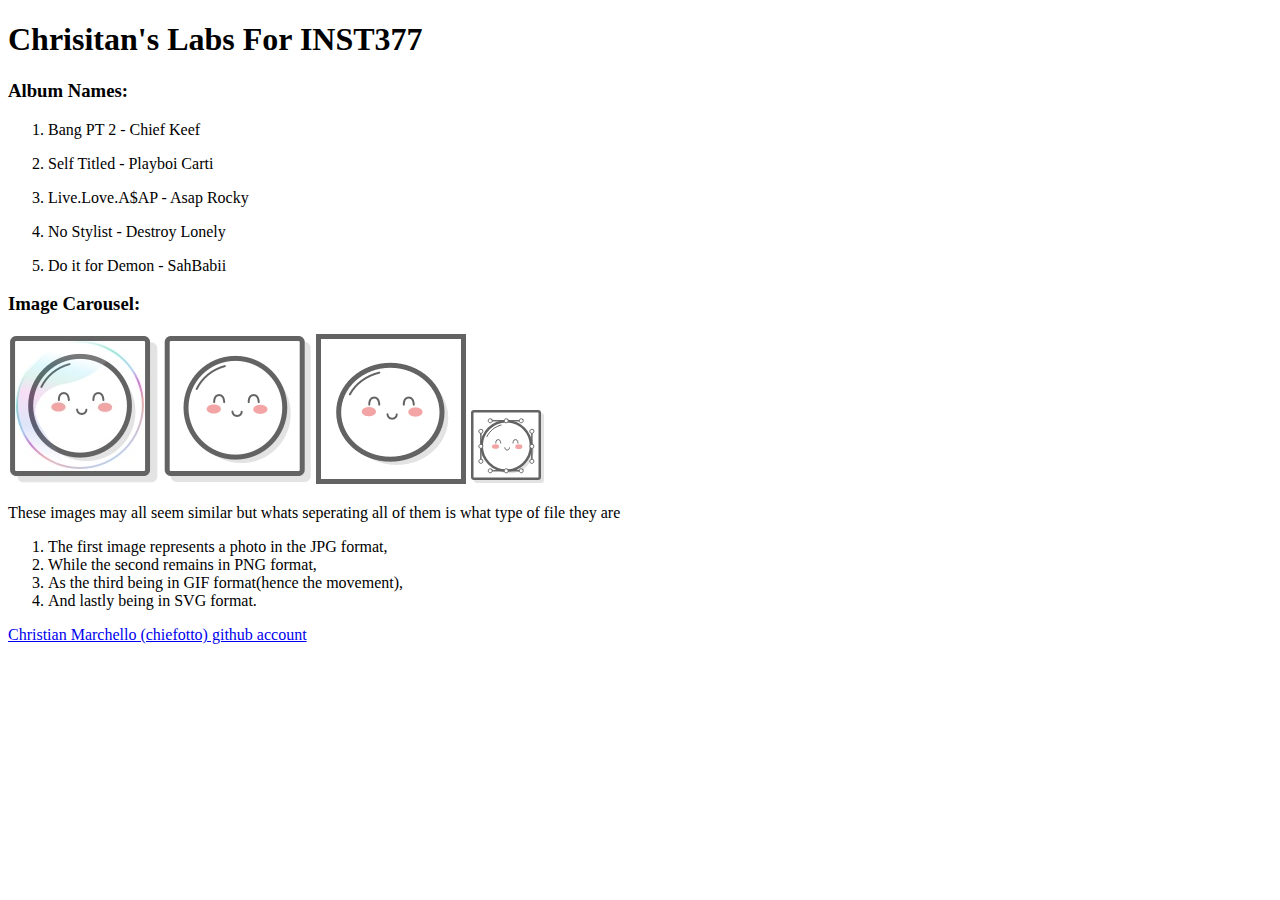
<file: client/lab_1/index.html>
<!DOCTYPE html>
<html lang="en">
<head>
  <meta charset="UTF-8">
  <meta http-equiv="X-UA-Compatible" content="IE=edge">
  <meta name="viewport" content="width=device-width, initial-scale=1.0">
  <title>Christian Lab 1</title>
</head>
<body>
  <div>
    <header><h1>Chrisitan's Labs For INST377</h1></header>
    <div>
      <div><h3>Album Names:</h3></div>
      <ol>
        <li>Bang PT 2 - Chief Keef</li>
        <li><p>Self Titled - Playboi Carti</p></li>
        <li><p>Live.Love.A$AP - Asap Rocky</p></li>
        <li><p>No Stylist - Destroy Lonely</p></li>
        <li><p>Do it for Demon - SahBabii</p></li>
      </ol>
      <div>
      <h3>Image Carousel:</h3>
      </div>
      <div>
        <img src="images/images-4149f7/images/mochi.jpg" alt="jpg form">
        <img src="images/images-4149f7/images/mochi2.png" alt="png form">
        <img src="images/images-4149f7/images/mochi3.gif" alt="gif form">
        <img src="images/images-4149f7/images/mochi4.svg" alt="svg form">
        <div>
          <P>These images may all seem similar but whats seperating all of them is
            what type of file they are
          </P>
          <ol>
            <li>The first image represents a photo in the JPG format,</li>
            <li>While the second remains in PNG format,</li>
            <li>As the third being in GIF format(hence the movement),</li>
            <li>And lastly being in SVG format.</li>
          </ol>
        </div>
      </div>
      
      
    </div>
  </div>
  <footer><a href="https://github.com/chiefotto" target="_blank" rel="noopener noreferrer">Christian Marchello (chiefotto) github account</a></footer>
</body>
</html>
</file>
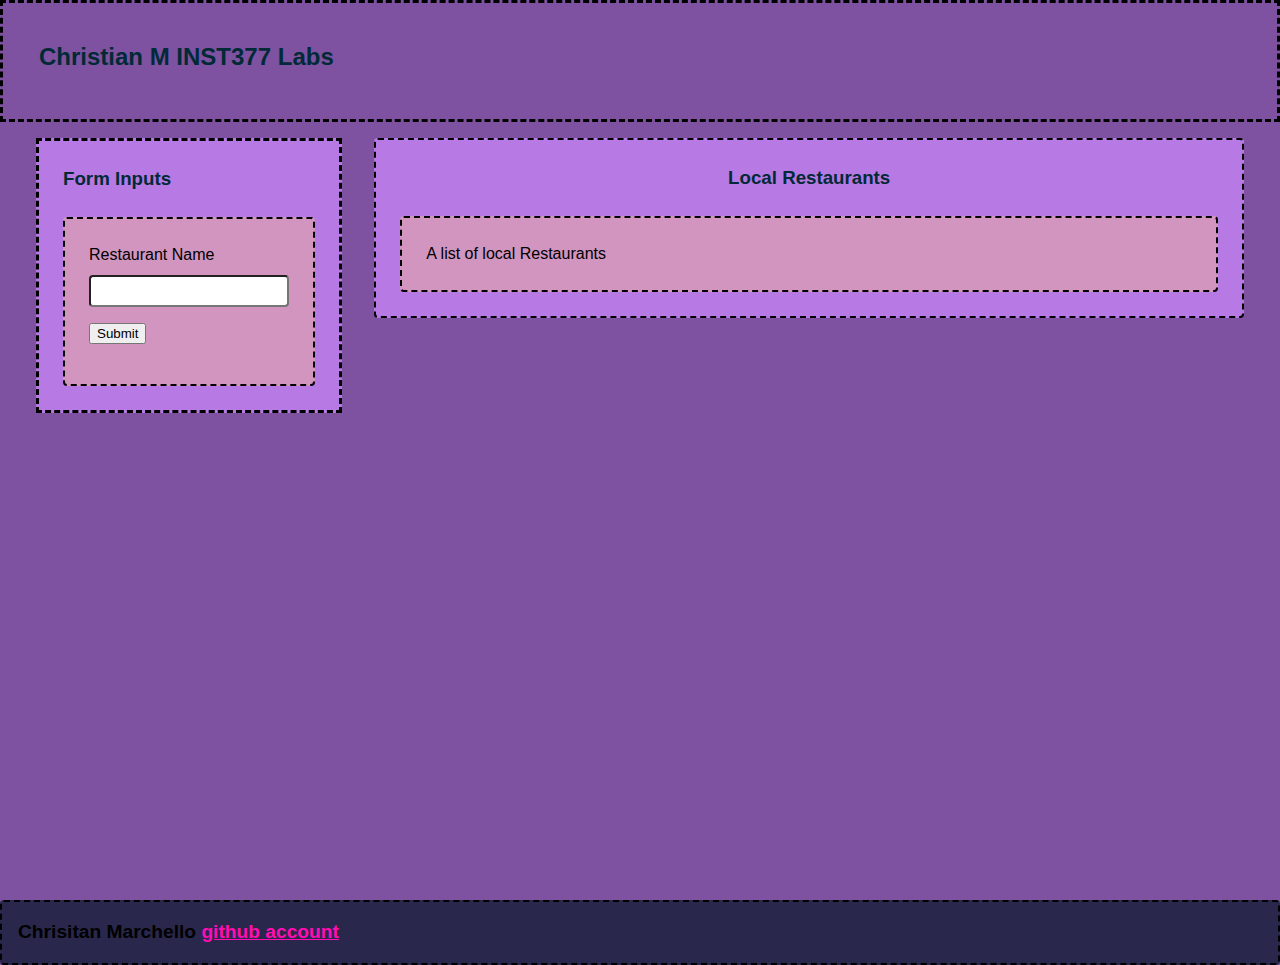
<file: client/lab_4/index.html>
<!-- Bring in your successful HTML/CSS from the Flexbox lab -->
<!-- Try typing 'doc' at the top of this file and pressing "tab" -->
<!-- if your development environment is set up correctly -->
<!-- the Emmett plugin will set this file up for you -->

<!-- Requirements -->
<!-- Your page will need a form in it with an 'action' to /api and a single text field with an id/name of "resto" -->
<!-- If you open /routes/apiRoutes and go to line 38 you will find the server side answer to your request! -->

<!-- This week doesn't have a script.js file in it, because you're focusing on HTML and CSS -->

<html lang="en">

<head>
    <meta charset="UTF-8">
    <meta http-equiv="X-UA-Compatible" content="IE=edge">
    <meta name="viewport" content="width=device-width, initial-scale=1.0">
    <title>Christian Lab 4</title>
    <link rel="stylesheet" href="style.css">
</head>

<body>
    <div class="wrapper">
        <header class="header">
            <h1>Christian M INST377 Labs</h1>
        </header>
        <div class="container">
            <div class="left_section">
                <h3>Form Inputs</h3>
                <div class="box">
                    <form action='https://data.princegeorgescountymd.gov/resource/umjn-t2iz.json'>
                        Restaurant Name
                        <label for="resto"></label>
                        <input type="text" name="" id="resto">
                        <button type="submit">Submit</button>
                    </form>
                </div>
            </div>
            <div class="right_section box">
                <h3>Local Restaurants</h3>
                <div class="box">A list of local Restaurants</div>
            </div> 
        </div>
    </div>
    <footer class="footer box">
        Chrisitan Marchello <a href="https://github.com/chiefotto">github account</a>
    </footer>

</body>

</html>
</file>
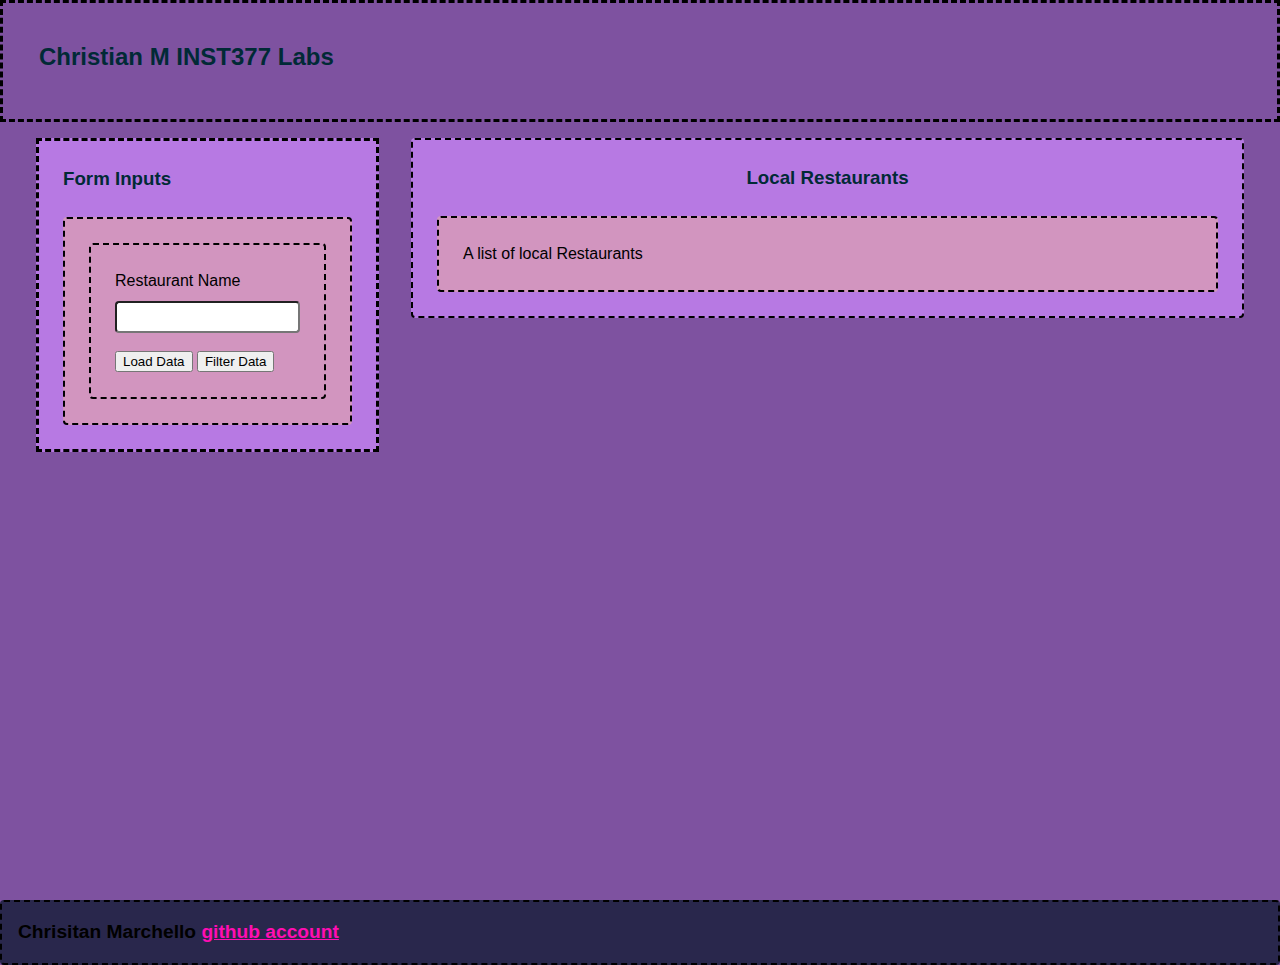
<file: client/lab_5/index.html>
<!-- Bring in your successful HTML/CSS from the Flexbox lab -->
<!-- Your page will need a form in it, but that form will not need an action
    You will need to add the attribute "name" to your input
    with a value of 'resto'

    You will need to hook your script.js to this file for the midterm to work
    you will need a "filter" button with a type of "button" and a
    "load data" button with a type of "submit" on it
-->
<html lang="en">

<head>
    <meta charset="UTF-8">
    <meta http-equiv="X-UA-Compatible" content="IE=edge">
    <meta name="viewport" content="width=device-width, initial-scale=1.0">
    <title>Christian Lab 5 midterm</title>
    <link rel="stylesheet" href="style.css">
</head>

<body>
    <div class="wrapper">
        <header class="header">
            <h1>Christian M INST377 Labs</h1>
        </header>
        <div class="container">
            <div class="left_section">
                <h3>Form Inputs</h3>
                <div class="box">
                    <form action='https://data.princegeorgescountymd.gov/resource/umjn-t2iz.json'
                         class="box main_form">
                        <div>
                            
                            <label for="resto">Restaurant Name</label>
                            <input type="text" name="resto" id="resto">
                        </div>
                        <button type="submit">Load Data</button>
                        <button type="button" class="filter_button">Filter Data</button>
                    </form>
                </div>
            </div>
            <div class="right_section box">
                <h3>Local Restaurants</h3>
                <div class="box">A list of local Restaurants</div>
            </div> 
        </div>
    </div>
    <footer class="footer box">
        Chrisitan Marchello <a href="https://github.com/chiefotto">github account</a>
    </footer>
<script src="./script.js"></script>
</body>

</html>
</file>
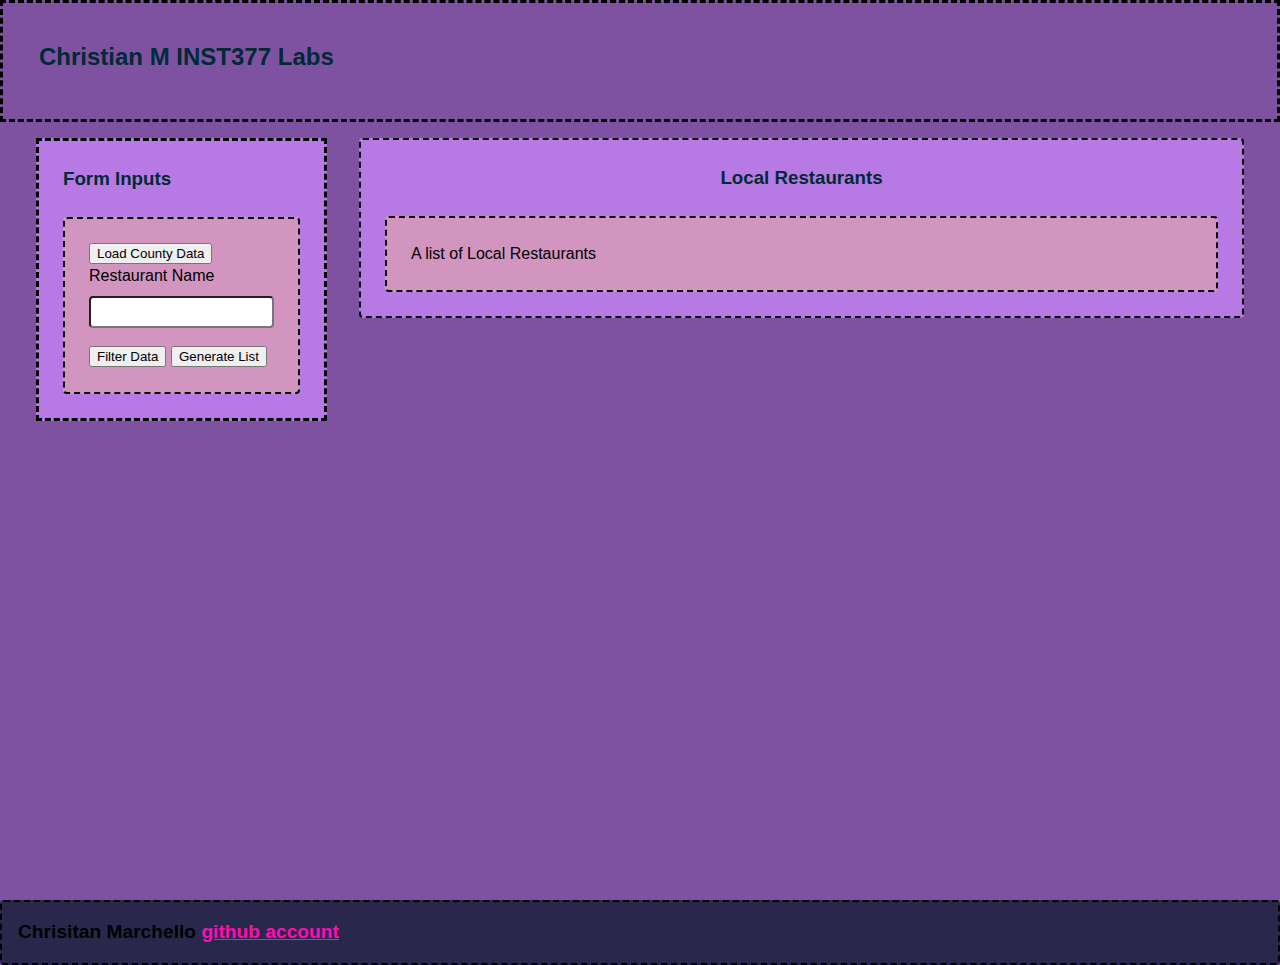
<file: client/lab_6/index.html>
<!--
    This is how to build the CSS-only load animation from loading.io    
    <div class="lds-ellipsis"><div></div><div></div><div></div><div></div></div>

    This is helpful for showing your client-side users when data is loading,
    since there's otherwise no sign your app is thinking about something!

    Try placing it at the same level in your element tree as your Submit button
-->
<html lang="en">

<head>
    <meta charset="UTF-8">
    <meta http-equiv="X-UA-Compatible" content="IE=edge">
    <meta name="viewport" content="width=device-width, initial-scale=1.0">
    <title>Christian Lab 5 midterm</title>
    <link rel="stylesheet" href="style.css">
</head>

<body>
    <div class="wrapper">
        <header class="header">
            <h1>Christian M INST377 Labs</h1>
        </header>
        <div class="container">
            <div class="left_section">
                <h3>Form Inputs</h3>
                <form class="box main_form">
                    <button type="button" id="data_load">Load County Data</button>
                    <form action='https://data.princegeorgescountymd.gov/resource/umjn-t2iz.json'
                         class="box main_form">
                        <div>
                            
                            <label for="resto">Restaurant Name</label>
                            <input type="text" name="resto" id="resto">
                        </div>
                        <div class= "buttons">
                            <button type="button" id="filter_button">Filter Data</button>
                            <button type="button" id="generate">Generate List</button>
                        </div>
                    </form>
                </form>
            </div>
            <div class="right_section box">
                <h3>Local Restaurants</h3>
                <ol class="box" id="restaurant_list">
                    A list of Local Restaurants
                </ol>
                <div class="lds-ellipsis" id="data_load_animation"><div></div><div></div><div></div><div></div></div>
            </div> 
        </div>
    </div>
    <footer class="footer box">
        Chrisitan Marchello <a href="https://github.com/chiefotto">github account</a>
    </footer>
<script src="./script.js"></script>
</body>

</html>
</file>
<file: client/lab_4/style.css>
/*
Form Styles
*/
* {
  box-sizing: border-box;
}

/* 
  These rules apply to actual HTML elements with no labelling!
  So: they style the tags directly
*/

html {
  background-color: #fff;
  font-size: 16px;
  min-width: 300px;
  overflow-x: hidden;
  overflow-y: scroll;

  /* these are specific to different browsers */
  -moz-osx-font-smoothing: grayscale;
  -webkit-font-smoothing: antialiased;
  text-rendering: optimizeLegibility;
  -webkit-text-size-adjust: 100%;
  -moz-text-size-adjust: 100%;
  text-size-adjust: 100%;
}

body {
  margin: 0;
  padding: 0;

  font-family: ‘Segoe UI’, Candara, ‘Bitstream Vera Sans’, ‘DejaVu Sans’, ‘Bitsream Vera Sans’, ‘Trebuchet MS’, Verdana, ‘Verdana Ref’, sans-serif;
  font-weight: 400;
  line-height: 1.5;
  background-color:#7E52A0;
  
}


a {
  display: inline-block;
  text-decoration: none;
}

h2, h3 {
  margin:0;
  padding:0;
  padding-bottom:1.5rem;
  color:#012A36;
}

form {
  accent-color: hsla(120, 100%, 50%, 0.482);
}

/*
  - These styles use 'class names'
  - You can apply them by using the 'class' attribute on your HTML
  - like this: <div class="wrapper">
  - note that the period vanishes there!
*/


.wrapper {
  min-height: 100vh;
  display: flex;
  flex-direction: column;
  margin: 0;
  flex: 1;
}

.container {
  margin: 0 20px;
  display: flex;
  justify-content: space-evenly;
  align-items: start;
  flex:1;
}

.header {
  padding-top: 1rem;
  padding-left: 1rem;
  padding-right: 1rem;
  padding-bottom: 1.5rem;
  border: dashed;
}


/*
  This rule implies that the H1 tag lives within another HTML tag
  It "inherits" some rules from the above
  Those rules won't apply to an h1 that's outside a block with the class of 'header'
*/

.header h1 {
  display: block;
  /* this will push other blocks out of the way */

  /* colors 
  /*background-color: #ffe08a;*/
  color:#012A36;

  /* shapes */
  border-radius: 6px;
  font-size: 1.5rem;
  padding: 1.25rem;
  margin:0; /* removing the margin on h1 tags means the header pins to the top if we move */


  /* box-shadows are fancy 
  box-shadow: 0 0.5em 1em -0.125em rgb(10 10 10 / 10%), 0 0 0 1px rgb(10 10 10 / 2%);*/
}


/*
  Rules can be combined on a block to apply the 'cascade' in order
  So you can use two classnames in a single class attribute
  like: <div class="box section">

  Rules may combine in unexpected ways - remember that the LAST thing written in this file will have "priority"
  And will be what displays in your client
*/

.box {
  background-color: #D295BF;
  border: 2px dashed;
  border-radius: 4px;

  width: 100%;
  height:fit-content;
  padding: 1.5rem;
  margin: 0 auto;
}

.left_section {
  background-color: rgba(208, 138, 255, 0.7);
  flex: 0 1 auto;
  margin: 1rem;
  padding: 1.5rem;
  border: dashed;
}

.right_section {
  background-color: rgba(208, 138, 255, 0.7);
  flex: 1 2 auto;
  margin: 1rem;
  align-items: center;
  justify-content: center;
  display: flex;
  flex-direction: column;
  
}

/*
  This block is actually dependent on the "container" block having a flex set on it
  and the "wrapper" block displaying as a flex column with a "vertical height" (vh) of 100.
  That serves to cram the footer to the bottom of the page.
*/

.footer {
  flex-shrink: 0;
  padding: 1rem;
  background-color:#29274C;
  font-size: 1.2rem;
  font-weight: 600;
  flex-shrink: 0;
  
  
}

.footer a {
  color: rgb(255, 13, 178);
  text-decoration: underline;
}

/*
  This is an example of a 'pseudoclass'
  In this instance, it says what to do if a mouse hovers over a link
  This is pretty desktop-specific, since there's no hover function on touchscreens
*/
.footer a:hover {
  /* Hue, saturation, luminosity, alpha */
  background-color: hsla(0, 0%, 90%, 0.15);
  /* red, green, blue, alpha */
  color: rgb(246, 169, 93);
  text-decoration: none;
}

.subtitle {
  color: rgba(0, 0, 0, 0.8);
  margin: 0px;
  margin-bottom: 5px;
}


/* Deploy this with images as direct "children" and the images should pop into shape */
.grid {
  display: flex;
  justify-content: space-evenly;
  flex-flow: wrap;
  width: 350px;
  height: 350px;
  margin: 0 auto;
}

.grid img {
  width: 150px;
  height: 150px;
}


/* Carousel */
div.carousel {
  max-width: 300px;
  overflow: hidden;
  text-align: center;
  display: flex;
  flex-direction: row;
  align-items: center;
  justify-content: space-between;
  margin: 0 auto;
  margin-bottom: 1rem;
}

.carousel .slides {
  display: flex;
  overflow-x: auto;
  scroll-snap-type: x mandatory;
  scroll-behavior: smooth;
  -webkit-overflow-scrolling: touch;
}

/* .carousel_item, */
.hidden {
  display: none;
}

.visible {
  display: block;
}

.carousel_item img {
  /* 
    Setting width, rather than max-width or min-width,
    means annoying pop-ins won't happen
    but it also means you need to format your images to be compatible
    or they will stretch weird

    - try a tall one and see what happens
    - change the height on a fixed image size and see what happens
    - now make sure that images are _always_ square
    - ... there's a reason crop tools are popular in image editors
   */
  width: 150px; 
}

.prev,
.next {
  border: none;
  margin: 2px;
  text-align: center;
  border-radius: 5px;
  font-weight: bold;
  height: 45px;
  padding: 10px;
  line-height: 0; /* This centers a button's text! */
  border: 2px solid rgb(99,99,99); /* shorthand for how to do a border */
}

/*.prev:focus,
.next:focus {
  margin: 0;
  /* Pick a good border colour and check out how it works with your buttons */
/*}

.prev:hover,
.next:hover {
  /* Pick a good background colour for your hover pseudoclass */
/*}
*/

form input {
    /* This is a hack to make sure our boxes line up with one another nicely */
    width: 100%;
    width: -moz-available;          /* WebKit-based browsers will ignore this. */
    width: -webkit-fill-available;  /* Mozilla-based browsers will ignore this. */
    width: fill-available;

    /* here we are setting white space correctly */
    margin-bottom: 1rem;
    height: 2rem;
    border-radius: 4px;
  }

form label {
  width: 100%;
  width: -moz-available;          /* WebKit-based browsers will ignore this. */
  width: -webkit-fill-available;  /* Mozilla-based browsers will ignore this. */
  width: fill-available;
  align-items: flex-start;

  display: block; /* this turns the label text into a box we can set margins on */
  margin-bottom: 0.5rem;
}

/* How To Write A Media Query For Small Screens */

@media only screen and (max-width: 736px){
    /* Rules in here will only apply when a screen is the correct size */
    /* check it out by using your developer tools to shrink your screen-size */
    .container {
      background-color: rgba(201, 228, 223, 0.65);
      flex-direction: column;
      justify-content: center;
      align-items: center;
    }
}
</file>
<file: client/lab_5/style.css>
/* CSS instructions for Lab 5 */
/* Bring in your successful CSS from week 4 */
/*
    Add a flexbox class that will keep two buttons nicely styled next to one another
    under your HTML form and input field
 */
 /*
Form Styles
*/
* {
    box-sizing: border-box;
  }
  
  /* 
    These rules apply to actual HTML elements with no labelling!
    So: they style the tags directly
  */
  
  html {
    background-color: #fff;
    font-size: 16px;
    min-width: 300px;
    overflow-x: hidden;
    overflow-y: scroll;
  
    /* these are specific to different browsers */
    -moz-osx-font-smoothing: grayscale;
    -webkit-font-smoothing: antialiased;
    text-rendering: optimizeLegibility;
    -webkit-text-size-adjust: 100%;
    -moz-text-size-adjust: 100%;
    text-size-adjust: 100%;
  }
  
  body {
    margin: 0;
    padding: 0;
  
    font-family: ‘Segoe UI’, Candara, ‘Bitstream Vera Sans’, ‘DejaVu Sans’, ‘Bitsream Vera Sans’, ‘Trebuchet MS’, Verdana, ‘Verdana Ref’, sans-serif;
    font-weight: 400;
    line-height: 1.5;
    background-color:#7E52A0;
    
  }
  
  
  a {
    display: inline-block;
    text-decoration: none;
  }
  
  h2, h3 {
    margin:0;
    padding:0;
    padding-bottom:1.5rem;
    color:#012A36;
  }
  
  form {
    accent-color: hsla(120, 100%, 50%, 0.482);
  }
  
  /*
    - These styles use 'class names'
    - You can apply them by using the 'class' attribute on your HTML
    - like this: <div class="wrapper">
    - note that the period vanishes there!
  */
  
  
  .wrapper {
    min-height: 100vh;
    display: flex;
    flex-direction: column;
    margin: 0;
    flex: 1;
  }
  
  .container {
    margin: 0 20px;
    display: flex;
    justify-content: space-evenly;
    align-items: start;
    flex:1;
  }
  
  .header {
    padding-top: 1rem;
    padding-left: 1rem;
    padding-right: 1rem;
    padding-bottom: 1.5rem;
    border: dashed;
  }
  
  
  /*
    This rule implies that the H1 tag lives within another HTML tag
    It "inherits" some rules from the above
    Those rules won't apply to an h1 that's outside a block with the class of 'header'
  */
  
  .header h1 {
    display: block;
    /* this will push other blocks out of the way */
  
    /* colors 
    /*background-color: #ffe08a;*/
    color:#012A36;
  
    /* shapes */
    border-radius: 6px;
    font-size: 1.5rem;
    padding: 1.25rem;
    margin:0; /* removing the margin on h1 tags means the header pins to the top if we move */
  
  
    /* box-shadows are fancy 
    box-shadow: 0 0.5em 1em -0.125em rgb(10 10 10 / 10%), 0 0 0 1px rgb(10 10 10 / 2%);*/
  }
  
  
  /*
    Rules can be combined on a block to apply the 'cascade' in order
    So you can use two classnames in a single class attribute
    like: <div class="box section">
  
    Rules may combine in unexpected ways - remember that the LAST thing written in this file will have "priority"
    And will be what displays in your client
  */
  
  .box {
    background-color: #D295BF;
    border: 2px dashed;
    border-radius: 4px;
  
    width: 100%;
    height:fit-content;
    padding: 1.5rem;
    margin: 0 auto;
  }
  
  .left_section {
    background-color: rgba(208, 138, 255, 0.7);
    flex: 0 1 auto;
    margin: 1rem;
    padding: 1.5rem;
    border: dashed;
  }
  
  .right_section {
    background-color: rgba(208, 138, 255, 0.7);
    flex: 1 2 auto;
    margin: 1rem;
    align-items: center;
    justify-content: center;
    display: flex;
    flex-direction: column;
    
  }
  
  /*
    This block is actually dependent on the "container" block having a flex set on it
    and the "wrapper" block displaying as a flex column with a "vertical height" (vh) of 100.
    That serves to cram the footer to the bottom of the page.
  */
  
  .footer {
    flex-shrink: 0;
    padding: 1rem;
    background-color:#29274C;
    font-size: 1.2rem;
    font-weight: 600;
    flex-shrink: 0;
    
    
  }
  
  .footer a {
    color: rgb(255, 13, 178);
    text-decoration: underline;
  }
  
  /*
    This is an example of a 'pseudoclass'
    In this instance, it says what to do if a mouse hovers over a link
    This is pretty desktop-specific, since there's no hover function on touchscreens
  */
  .footer a:hover {
    /* Hue, saturation, luminosity, alpha */
    background-color: hsla(0, 0%, 90%, 0.15);
    /* red, green, blue, alpha */
    color: rgb(246, 169, 93);
    text-decoration: none;
  }
  
  .subtitle {
    color: rgba(0, 0, 0, 0.8);
    margin: 0px;
    margin-bottom: 5px;
  }
  
  
  /* Deploy this with images as direct "children" and the images should pop into shape */
  .grid {
    display: flex;
    justify-content: space-evenly;
    flex-flow: wrap;
    width: 350px;
    height: 350px;
    margin: 0 auto;
  }
  
  .grid img {
    width: 150px;
    height: 150px;
  }
  
  
  /* Carousel */
  div.carousel {
    max-width: 300px;
    overflow: hidden;
    text-align: center;
    display: flex;
    flex-direction: row;
    align-items: center;
    justify-content: space-between;
    margin: 0 auto;
    margin-bottom: 1rem;
  }
  
  .carousel .slides {
    display: flex;
    overflow-x: auto;
    scroll-snap-type: x mandatory;
    scroll-behavior: smooth;
    -webkit-overflow-scrolling: touch;
  }
  
  /* .carousel_item, */
  .hidden {
    display: none;
  }
  
  .visible {
    display: block;
  }
  
  .carousel_item img {
    /* 
      Setting width, rather than max-width or min-width,
      means annoying pop-ins won't happen
      but it also means you need to format your images to be compatible
      or they will stretch weird
  
      - try a tall one and see what happens
      - change the height on a fixed image size and see what happens
      - now make sure that images are _always_ square
      - ... there's a reason crop tools are popular in image editors
     */
    width: 150px; 
  }
  
  .prev,
  .next {
    border: none;
    margin: 2px;
    text-align: center;
    border-radius: 5px;
    font-weight: bold;
    height: 45px;
    padding: 10px;
    line-height: 0; /* This centers a button's text! */
    border: 2px solid rgb(99,99,99); /* shorthand for how to do a border */
  }
  
  /*.prev:focus,
  .next:focus {
    margin: 0;
    /* Pick a good border colour and check out how it works with your buttons */
  /*}
  
  .prev:hover,
  .next:hover {
    /* Pick a good background colour for your hover pseudoclass */
  /*}
  */
  
  form input {
      /* This is a hack to make sure our boxes line up with one another nicely */
      width: 100%;
      width: -moz-available;          /* WebKit-based browsers will ignore this. */
      width: -webkit-fill-available;  /* Mozilla-based browsers will ignore this. */
      width: fill-available;
  
      /* here we are setting white space correctly */
      margin-bottom: 1rem;
      height: 2rem;
      border-radius: 4px;
    }
  
  form label {
    width: 100%;
    width: -moz-available;          /* WebKit-based browsers will ignore this. */
    width: -webkit-fill-available;  /* Mozilla-based browsers will ignore this. */
    width: fill-available;
    align-items: flex-start;
  
    display: block; /* this turns the label text into a box we can set margins on */
    margin-bottom: 0.5rem;
  }
  
  /* How To Write A Media Query For Small Screens */
  
  @media only screen and (max-width: 736px){
      /* Rules in here will only apply when a screen is the correct size */
      /* check it out by using your developer tools to shrink your screen-size */
      .container {
        background-color: rgba(201, 228, 223, 0.65);
        flex-direction: column;
        justify-content: center;
        align-items: center;
      }
  }
</file>
<file: client/lab_6/style.css>
/* 
    New code bonus: pure CSS data loading icon
    This comes from loading.io/css - it's nice to show that something is happening!
*/

.lds-ellipsis {
    display: inline-block;
    position: relative;
    width: 80px;
    height: 80px;
  }
  .lds-ellipsis div {
    position: absolute;
    top: 33px;
    width: 13px;
    height: 13px;
    border-radius: 50%;
    background: #fff;
    animation-timing-function: cubic-bezier(0, 1, 1, 0);
  }
  .lds-ellipsis div:nth-child(1) {
    left: 8px;
    animation: lds-ellipsis1 0.6s infinite;
  }
  .lds-ellipsis div:nth-child(2) {
    left: 8px;
    animation: lds-ellipsis2 0.6s infinite;
  }
  .lds-ellipsis div:nth-child(3) {
    left: 32px;
    animation: lds-ellipsis2 0.6s infinite;
  }
  .lds-ellipsis div:nth-child(4) {
    left: 56px;
    animation: lds-ellipsis3 0.6s infinite;
  }
  @keyframes lds-ellipsis1 {
    0% {
      transform: scale(0);
    }
    100% {
      transform: scale(1);
    }
  }
  @keyframes lds-ellipsis3 {
    0% {
      transform: scale(1);
    }
    100% {
      transform: scale(0);
    }
  }
  @keyframes lds-ellipsis2 {
    0% {
      transform: translate(0, 0);
    }
    100% {
      transform: translate(24px, 0);
    }
  }
  * {
    box-sizing: border-box;
  }
  
  /* 
    These rules apply to actual HTML elements with no labelling!
    So: they style the tags directly
  */
  
  html {
    background-color: #fff;
    font-size: 16px;
    min-width: 300px;
    overflow-x: hidden;
    overflow-y: scroll;
  
    /* these are specific to different browsers */
    -moz-osx-font-smoothing: grayscale;
    -webkit-font-smoothing: antialiased;
    text-rendering: optimizeLegibility;
    -webkit-text-size-adjust: 100%;
    -moz-text-size-adjust: 100%;
    text-size-adjust: 100%;
  }
  
  body {
    margin: 0;
    padding: 0;
  
    font-family: ‘Segoe UI’, Candara, ‘Bitstream Vera Sans’, ‘DejaVu Sans’, ‘Bitsream Vera Sans’, ‘Trebuchet MS’, Verdana, ‘Verdana Ref’, sans-serif;
    font-weight: 400;
    line-height: 1.5;
    background-color:#7E52A0;
    
  }
  
  
  a {
    display: inline-block;
    text-decoration: none;
  }
  
  h2, h3 {
    margin:0;
    padding:0;
    padding-bottom:1.5rem;
    color:#012A36;
  }
  
  form {
    accent-color: hsla(120, 100%, 50%, 0.482);
  }
  
  /*
    - These styles use 'class names'
    - You can apply them by using the 'class' attribute on your HTML
    - like this: <div class="wrapper">
    - note that the period vanishes there!
  */
  
  
  .wrapper {
    min-height: 100vh;
    display: flex;
    flex-direction: column;
    margin: 0;
    flex: 1;
  }
  
  .container {
    margin: 0 20px;
    display: flex;
    justify-content: space-evenly;
    align-items: start;
    flex:1;
  }
  
  .header {
    padding-top: 1rem;
    padding-left: 1rem;
    padding-right: 1rem;
    padding-bottom: 1.5rem;
    border: dashed;
  }
  
  
  /*
    This rule implies that the H1 tag lives within another HTML tag
    It "inherits" some rules from the above
    Those rules won't apply to an h1 that's outside a block with the class of 'header'
  */
  
  .header h1 {
    display: block;
    /* this will push other blocks out of the way */
  
    /* colors 
    /*background-color: #ffe08a;*/
    color:#012A36;
  
    /* shapes */
    border-radius: 6px;
    font-size: 1.5rem;
    padding: 1.25rem;
    margin:0; /* removing the margin on h1 tags means the header pins to the top if we move */
  
  
    /* box-shadows are fancy 
    box-shadow: 0 0.5em 1em -0.125em rgb(10 10 10 / 10%), 0 0 0 1px rgb(10 10 10 / 2%);*/
  }
  
  
  /*
    Rules can be combined on a block to apply the 'cascade' in order
    So you can use two classnames in a single class attribute
    like: <div class="box section">
  
    Rules may combine in unexpected ways - remember that the LAST thing written in this file will have "priority"
    And will be what displays in your client
  */
  
  .box {
    background-color: #D295BF;
    border: 2px dashed;
    border-radius: 4px;
  
    width: 100%;
    height:fit-content;
    padding: 1.5rem;
    margin: 0 auto;
  }
  
  .left_section {
    background-color: rgba(208, 138, 255, 0.7);
    flex: 0 1 auto;
    margin: 1rem;
    padding: 1.5rem;
    border: dashed;
  }
  
  .right_section {
    background-color: rgba(208, 138, 255, 0.7);
    flex: 1 2 auto;
    margin: 1rem;
    align-items: center;
    justify-content: center;
    display: flex;
    flex-direction: column;
    
  }
  
  /*
    This block is actually dependent on the "container" block having a flex set on it
    and the "wrapper" block displaying as a flex column with a "vertical height" (vh) of 100.
    That serves to cram the footer to the bottom of the page.
  */
  
  .footer {
    flex-shrink: 0;
    padding: 1rem;
    background-color:#29274C;
    font-size: 1.2rem;
    font-weight: 600;
    flex-shrink: 0;
    
    
  }
  
  .footer a {
    color: rgb(255, 13, 178);
    text-decoration: underline;
  }
  
  /*
    This is an example of a 'pseudoclass'
    In this instance, it says what to do if a mouse hovers over a link
    This is pretty desktop-specific, since there's no hover function on touchscreens
  */
  .footer a:hover {
    /* Hue, saturation, luminosity, alpha */
    background-color: hsla(0, 0%, 90%, 0.15);
    /* red, green, blue, alpha */
    color: rgb(246, 169, 93);
    text-decoration: none;
  }
  
  .subtitle {
    color: rgba(0, 0, 0, 0.8);
    margin: 0px;
    margin-bottom: 5px;
  }
  
  
  /* Deploy this with images as direct "children" and the images should pop into shape */
  .grid {
    display: flex;
    justify-content: space-evenly;
    flex-flow: wrap;
    width: 350px;
    height: 350px;
    margin: 0 auto;
  }
  
  .grid img {
    width: 150px;
    height: 150px;
  }
  
  
  /* Carousel */
  div.carousel {
    max-width: 300px;
    overflow: hidden;
    text-align: center;
    display: flex;
    flex-direction: row;
    align-items: center;
    justify-content: space-between;
    margin: 0 auto;
    margin-bottom: 1rem;
  }
  
  .carousel .slides {
    display: flex;
    overflow-x: auto;
    scroll-snap-type: x mandatory;
    scroll-behavior: smooth;
    -webkit-overflow-scrolling: touch;
  }
  
  /* .carousel_item, */
  .hidden {
    display: none;
  }
  
  .visible {
    display: block;
  }
  
  .carousel_item img {
    /* 
      Setting width, rather than max-width or min-width,
      means annoying pop-ins won't happen
      but it also means you need to format your images to be compatible
      or they will stretch weird
  
      - try a tall one and see what happens
      - change the height on a fixed image size and see what happens
      - now make sure that images are _always_ square
      - ... there's a reason crop tools are popular in image editors
     */
    width: 150px; 
  }
  
  .prev,
  .next {
    border: none;
    margin: 2px;
    text-align: center;
    border-radius: 5px;
    font-weight: bold;
    height: 45px;
    padding: 10px;
    line-height: 0; /* This centers a button's text! */
    border: 2px solid rgb(99,99,99); /* shorthand for how to do a border */
  }
  
  /*.prev:focus,
  .next:focus {
    margin: 0;
    /* Pick a good border colour and check out how it works with your buttons */
  /*}
  
  .prev:hover,
  .next:hover {
    /* Pick a good background colour for your hover pseudoclass */
  /*}
  */
  
  form input {
      /* This is a hack to make sure our boxes line up with one another nicely */
      width: 100%;
      width: -moz-available;          /* WebKit-based browsers will ignore this. */
      width: -webkit-fill-available;  /* Mozilla-based browsers will ignore this. */
      width: fill-available;
  
      /* here we are setting white space correctly */
      margin-bottom: 1rem;
      height: 2rem;
      border-radius: 4px;
    }
  
  form label {
    width: 100%;
    width: -moz-available;          /* WebKit-based browsers will ignore this. */
    width: -webkit-fill-available;  /* Mozilla-based browsers will ignore this. */
    width: fill-available;
    align-items: flex-start;
  
    display: block; /* this turns the label text into a box we can set margins on */
    margin-bottom: 0.5rem;
  }
  
  /* How To Write A Media Query For Small Screens */
  
  @media only screen and (max-width: 736px){
      /* Rules in here will only apply when a screen is the correct size */
      /* check it out by using your developer tools to shrink your screen-size */
      .container {
        background-color: rgba(201, 228, 223, 0.65);
        flex-direction: column;
        justify-content: center;
        align-items: center;
      }
  }
</file>
